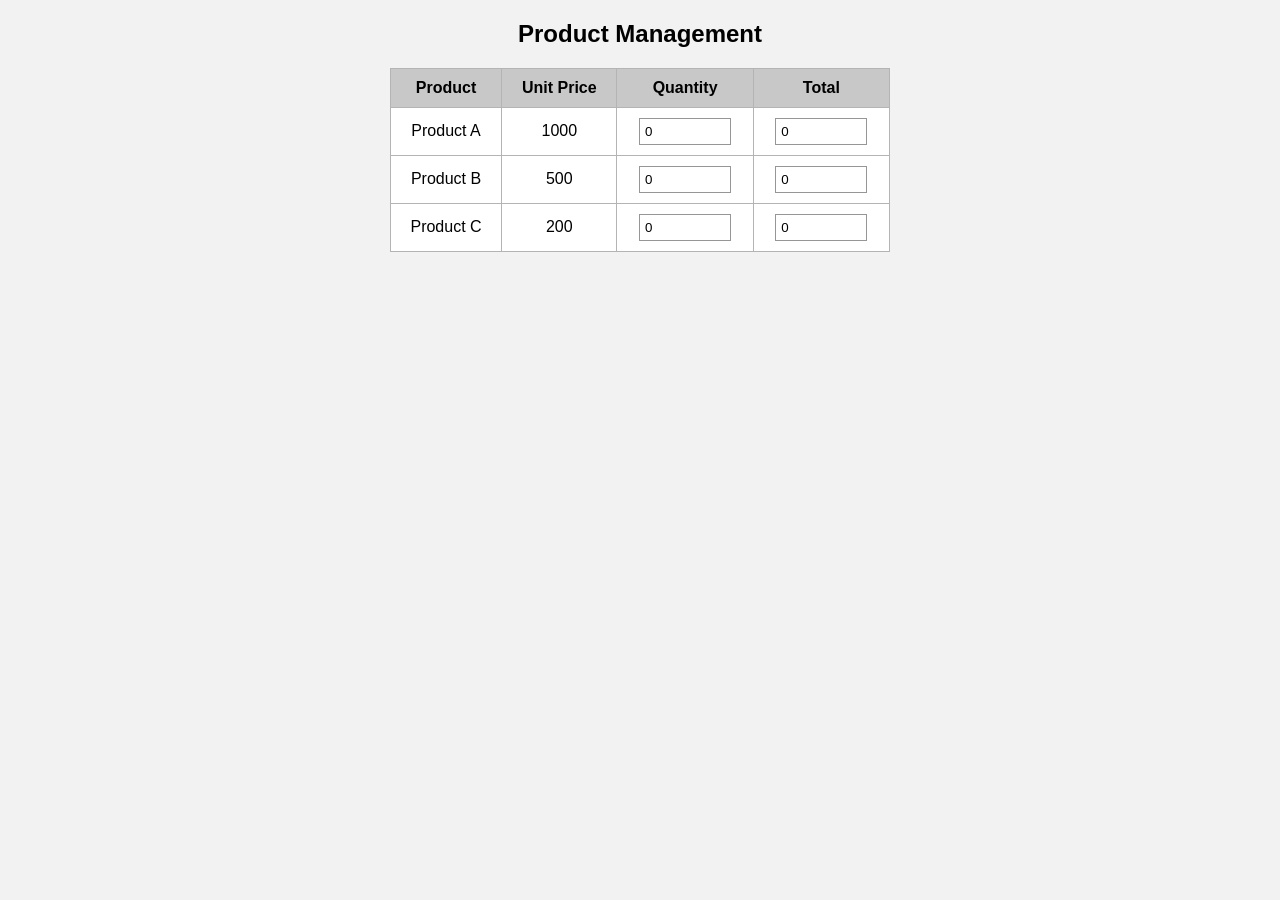
<file: Lab-7 [Final Lab Task]/index.html>
<!DOCTYPE html>
<html>

<head>
<title>Product Management</title>
<link rel="stylesheet" href="style.css">
</head>

<body>

<h2>Product Management</h2>

<table>
<tr>
<th>Product</th>
<th>Unit Price</th>
<th>Quantity</th>
<th>Total</th>
</tr>

<tr>
<td>Product A</td>
<td>1000</td>
<td><input type="number" class="qty" data-price="1000" value="0" min="0"></td>
<td><input type="text" class="total" readonly value="0"></td>
</tr>

<tr>
<td>Product B</td>
<td>500</td>
<td><input type="number" class="qty" data-price="500" value="0" min="0"></td>
<td><input type="text" class="total" readonly value="0"></td>
</tr>

<tr>
<td>Product C</td>
<td>200</td>
<td><input type="number" class="qty" data-price="200" value="0" min="0"></td>
<td><input type="text" class="total" readonly value="0"></td>
</tr>

</table>

<script src="script.js"></script>

</body>
</html>
</file>
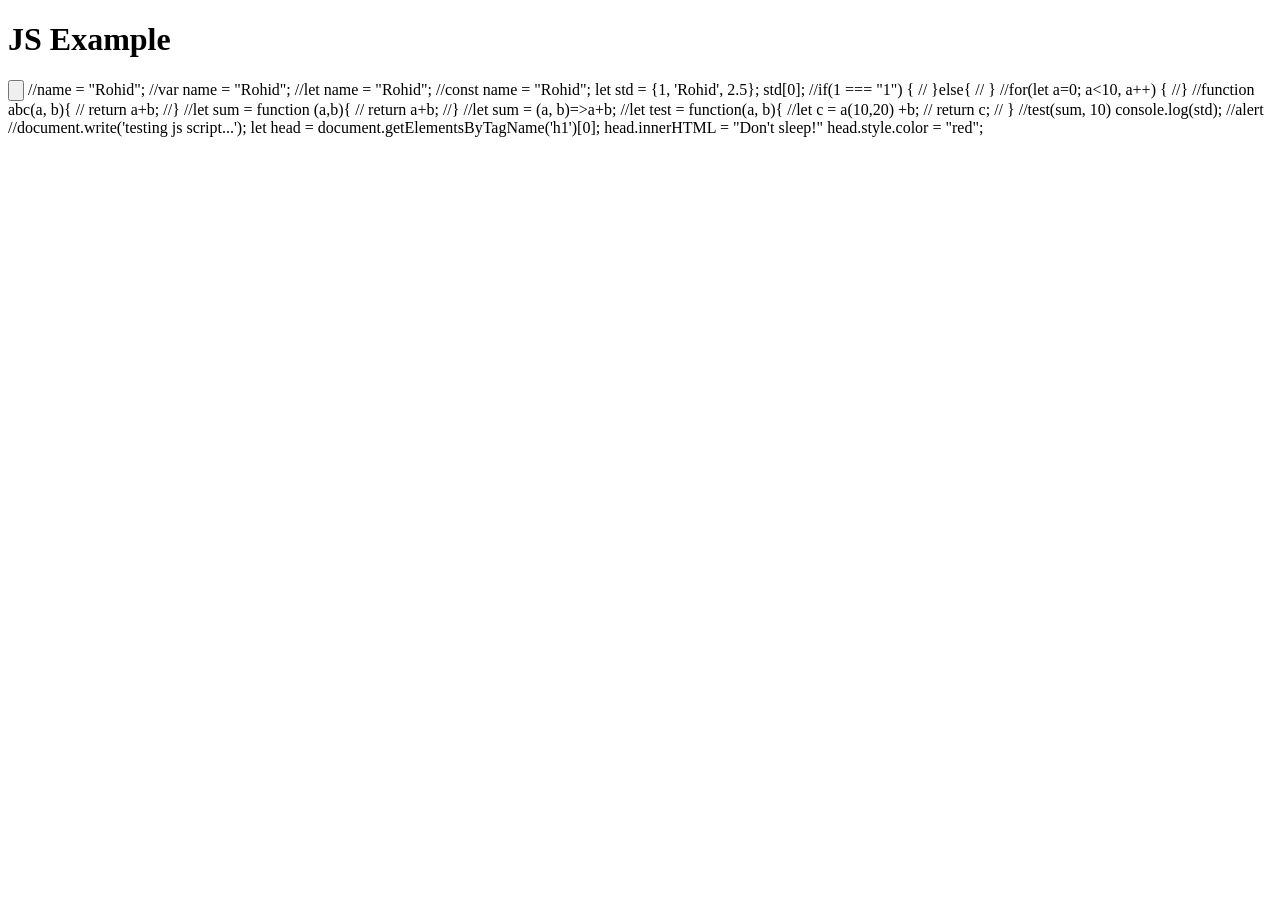
<file: Lab-03/test.html>
<!DOCTYPE html>
<html lang="en">
<head>
    <title>JS Example</title>
</head>
<body>
      <h1>JS Example</h1>
      <input type = "button" name ="change"


      <script>
          //name = "Rohid";
          //var name = "Rohid";
          //let name = "Rohid";
          //const name = "Rohid";

          let std = {1, 'Rohid', 2.5};
          std[0];

          //if(1 === "1") {

         // }else{

         // }

         
         //for(let a=0; a<10, a++) {

         //}

         //function abc(a, b){
           // return a+b;
         //}

         //let sum = function (a,b){
           // return a+b;
         //}

         //let sum = (a, b)=>a+b;

         //let test = function(a, b){
            //let c = a(10,20) +b;
          //  return c;

        // }
         //test(sum, 10)

         console.log(std);
         //alert
         //document.write('testing js script...');
        let head = document.getElementsByTagName('h1')[0];
        head.innerHTML = "Don't sleep!"
        head.style.color = "red";


      </script>
</body>
</html>
</file>
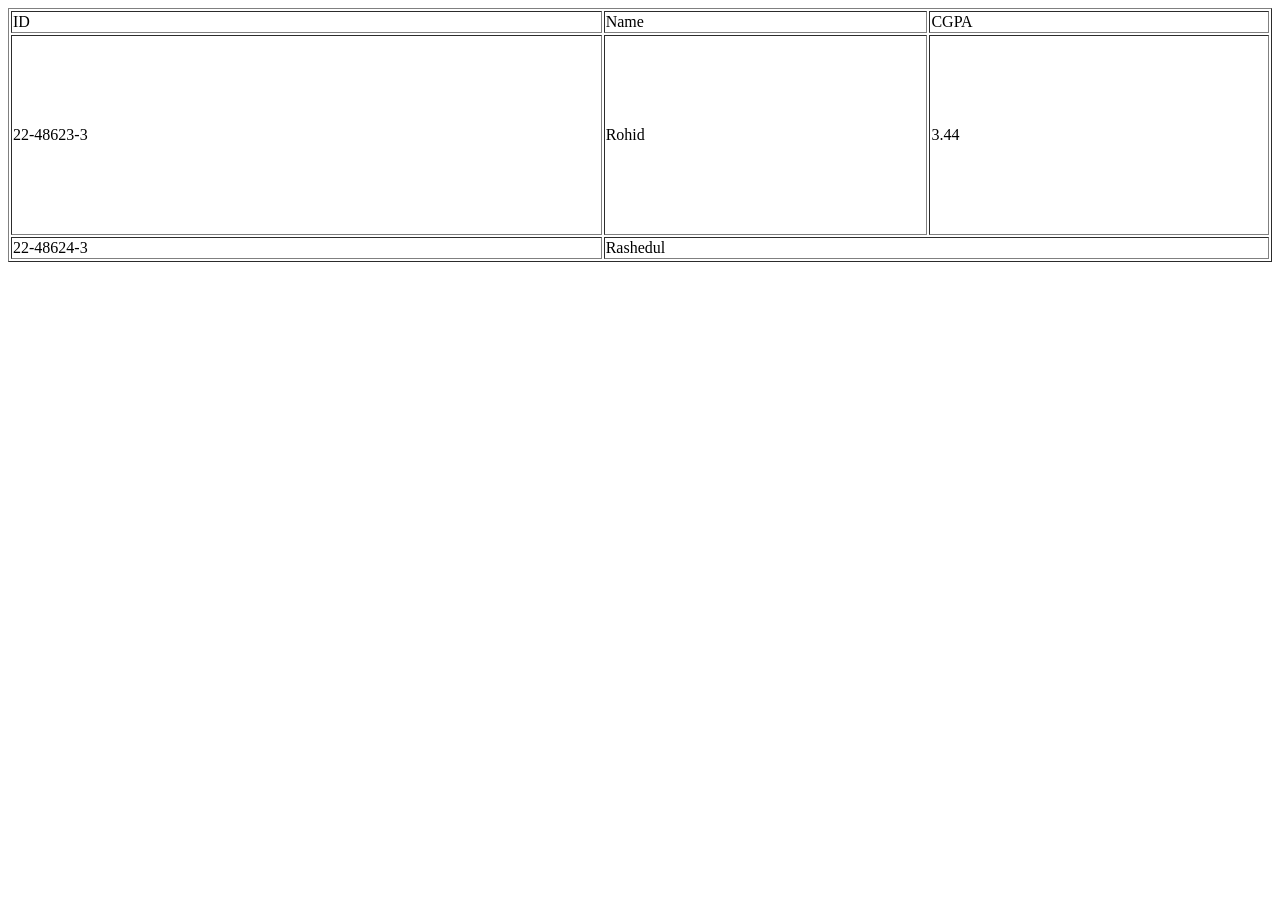
<file: Lab-2/abc.html>
<!DOCTYPE html>
<html lang="en">
<head>
    <meta charset="UTF-8">
    <meta name="viewport" content="width=<device-width>, initial-scale=1.0">
    <title>Table</title>
</head>
<body>

    <table border="1" width="100%"
       <tr>
        <td>ID</td>
        <td>Name</td>
        <td>CGPA</td>
       </tr>

       <tr height="200px">
        <td>22-48623-3</td>
        <td>Rohid</td>
        <td>3.44</td>
       </tr>

       <tr>
        <td>22-48624-3</td>
        <td colspan="2">Rashedul</td>
        
       </tr>

    </table>
    
</body>
</html>
</file>
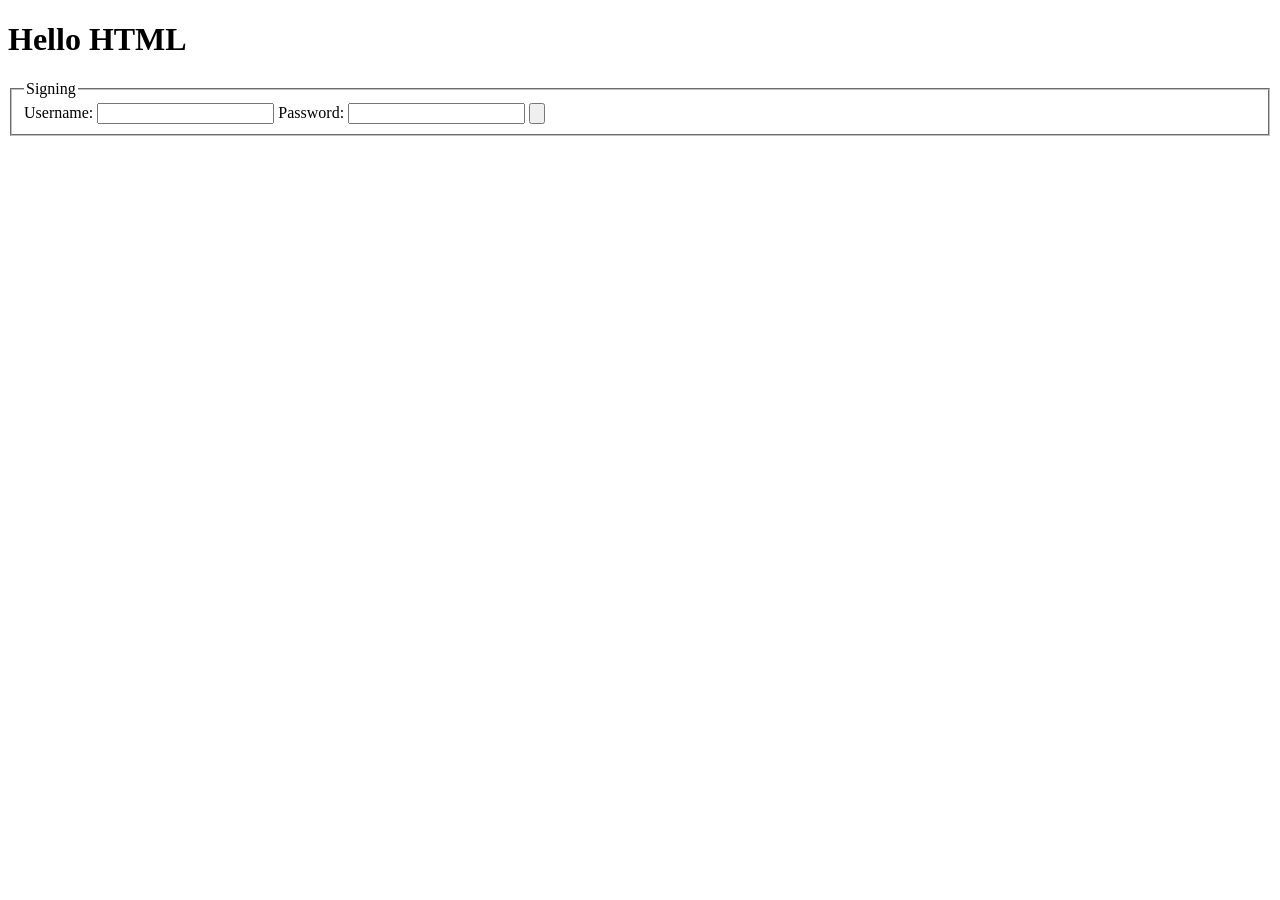
<file: Lab-2/test.html>
<!DOCTYPE html>
<html lang="en">
<head>
    <meta charset="UTF-8">
    <meta name="viewport" content="width=device-width, initial-scale=1.0">
    <title>Test HTML</title>
</head>
<body>
    <h1>Hello HTML</h1>
    <form>
        <fieldset>
            <legend>Signing</legend>
            Username: <input type="text" name="" value=""/>
            Password: <input type="text" name="" value=""/>
                      <input type="button" name="" value=""/>
        </fieldset>
    </form>
</body>
</html>
</file>
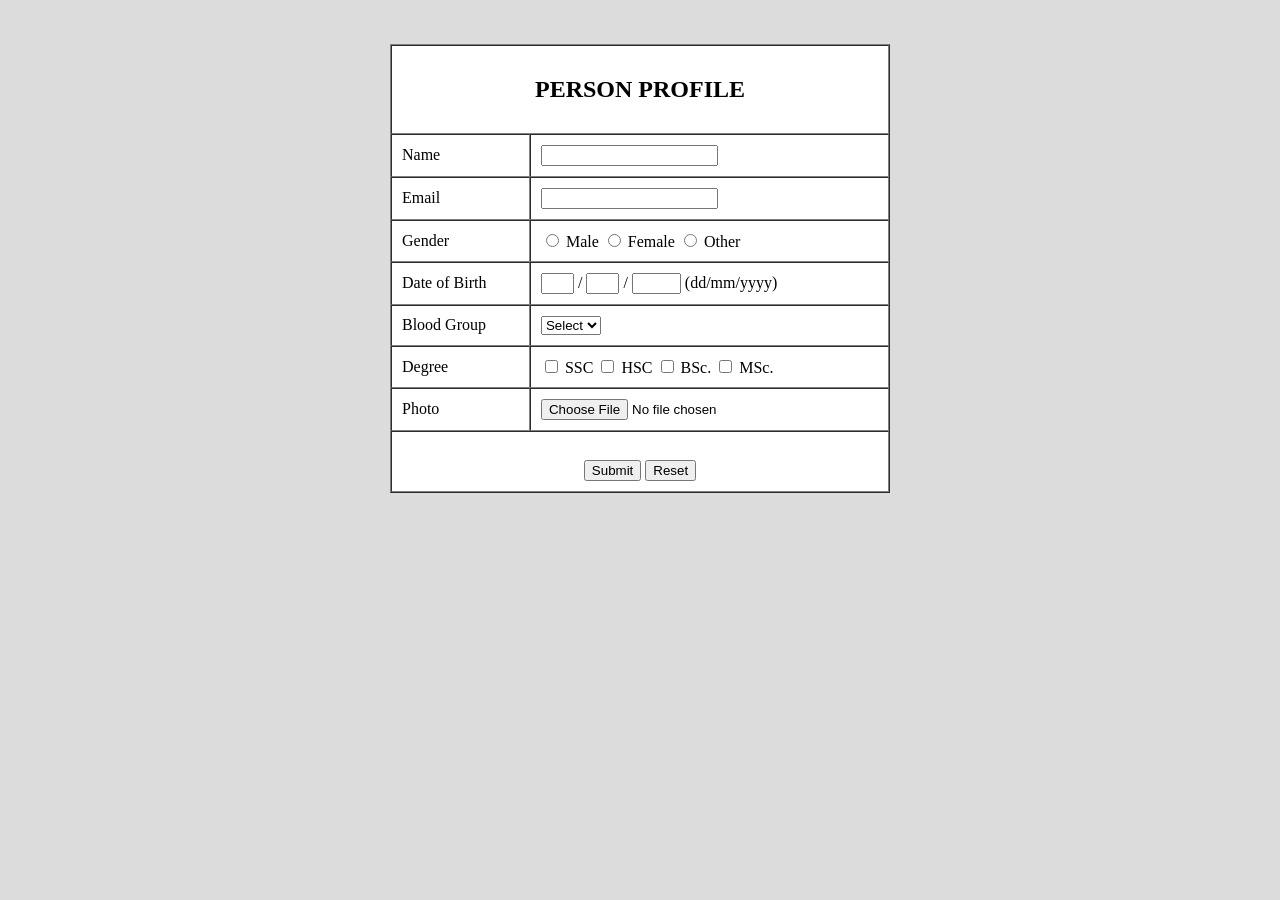
<file: Lab-4 [HTML-FORM][JS]/assignment.html>
<!DOCTYPE html>
<html>
<head>
    <title>Person Profile</title>

    <script>
        function validate() {

            // Name
            var name = document.getElementById("name").value;
            var namePattern = /^[A-Za-z][A-Za-z .-]* [A-Za-z .-]+$/;

            if (name == "") {
                alert("Name cannot be empty");
                return false;
            }
            if (!namePattern.test(name)) {
                alert("Invalid Name");
                return false;
            }

            // Email
            var email = document.getElementById("email").value;
            var emailPattern = /^[^ ]+@[^ ]+\.[a-z]{2,3}$/;

            if (email == "") {
                alert("Email cannot be empty");
                return false;
            }
            if (!emailPattern.test(email)) {
                alert("Invalid Email");
                return false;
            }

            // Gender
            var gender = document.getElementsByName("gender");
            var genderSelected = false;
            for (var i = 0; i < gender.length; i++) {
                if (gender[i].checked) {
                    genderSelected = true;
                }
            }
            if (!genderSelected) {
                alert("Select Gender");
                return false;
            }

            // Date of Birth
            var day = document.getElementById("day").value;
            var month = document.getElementById("month").value;
            var year = document.getElementById("year").value;

            if (day == "" || month == "" || year == "") {
                alert("Date cannot be empty");
                return false;
            }

            if (day < 1 || day > 31 || month < 1 || month > 12 || year < 1900 || year > 2016) {
                alert("Invalid Date");
                return false;
            }

            // Degree
            var degree = document.getElementsByName("degree");
            var degreeSelected = false;
            for (var i = 0; i < degree.length; i++) {
                if (degree[i].checked) {
                    degreeSelected = true;
                }
            }
            if (!degreeSelected) {
                alert("Select at least one Degree");
                return false;
            }

            // Blood Group
            var blood = document.getElementById("blood").value;
            if (blood == "") {
                alert("Select Blood Group");
                return false;
            }

            // Photo
            var photo = document.getElementById("photo").value;
            if (photo == "") {
                alert("Photo cannot be empty");
                return false;
            }

            return true;
        }
    </script>

</head>

<body style="background-color:#dcdcdc;">

<br><br>

<center>
<table border="1" width="500" cellpadding="10" cellspacing="0" bgcolor="white">

    <tr>
        <th colspan="2"><h2>PERSON PROFILE</h2></th>
    </tr>

    <tr>
        <td>Name</td>
        <td><input type="text" id="name"></td>
    </tr>

    <tr>
        <td>Email</td>
        <td><input type="text" id="email"></td>
    </tr>

    <tr>
        <td>Gender</td>
        <td>
            <input type="radio" name="gender"> Male
            <input type="radio" name="gender"> Female
            <input type="radio" name="gender"> Other
        </td>
    </tr>

    <tr>
        <td>Date of Birth</td>
        <td>
            <input type="text" id="day" size="2"> /
            <input type="text" id="month" size="2"> /
            <input type="text" id="year" size="4">
            (dd/mm/yyyy)
        </td>
    </tr>

    <tr>
        <td>Blood Group</td>
        <td>
            <select id="blood">
                <option value="">Select</option>
                <option>A+</option>
                <option>B+</option>
                <option>O+</option>
                <option>AB+</option>
            </select>
        </td>
    </tr>

    <tr>
        <td>Degree</td>
        <td>
            <input type="checkbox" name="degree"> SSC
            <input type="checkbox" name="degree"> HSC
            <input type="checkbox" name="degree"> BSc.
            <input type="checkbox" name="degree"> MSc.
        </td>
    </tr>

    <tr>
        <td>Photo</td>
        <td><input type="file" id="photo"></td>
    </tr>

    <tr>
        <td colspan="2" align="center">
            <br>
            <input type="submit" value="Submit" onclick="return validate()">
            <input type="reset" value="Reset">
        </td>
    </tr>

</table>
</center>

</body>
</html>
</file>
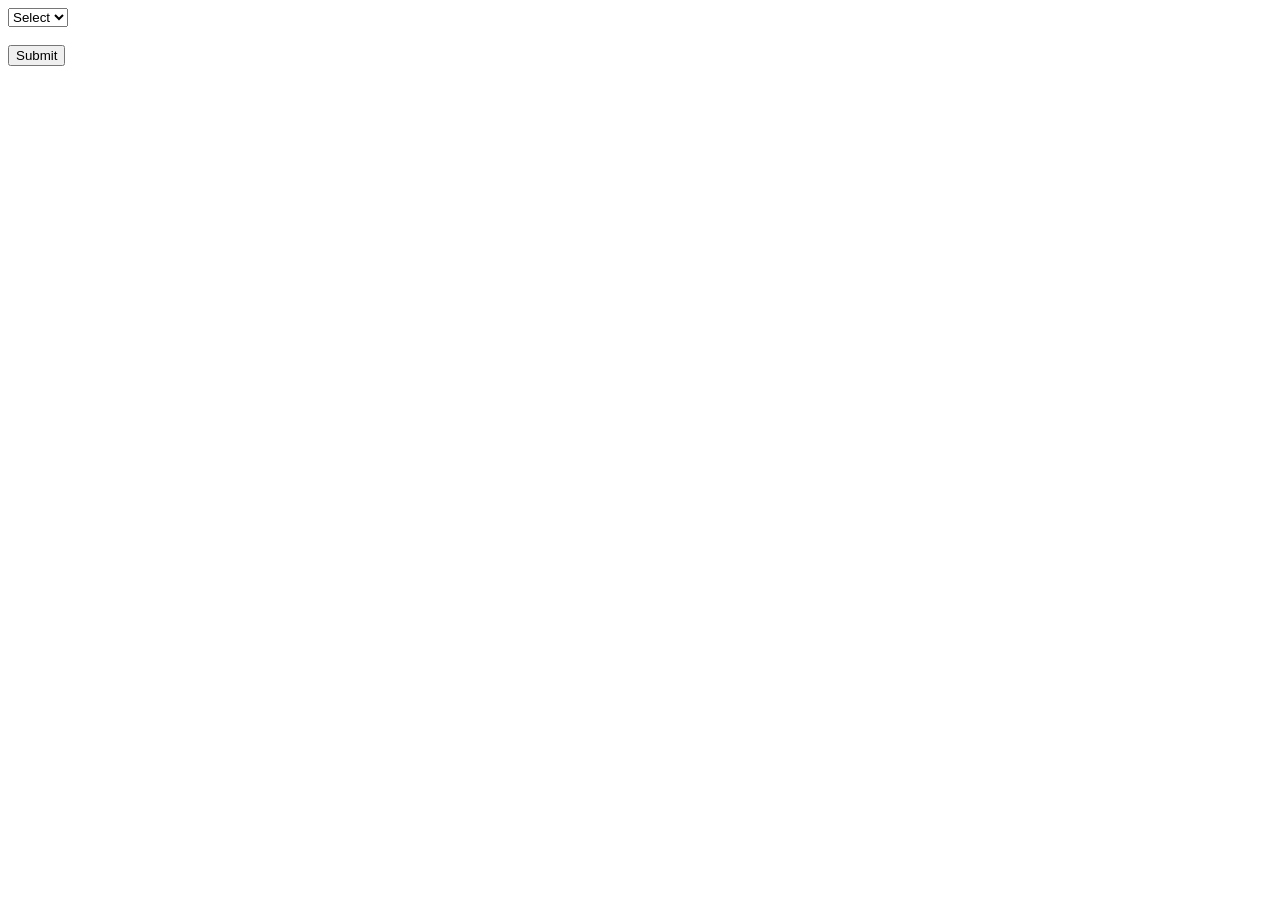
<file: Lab-4 [HTML-FORM][JS]/bloodgroup.html>
<!DOCTYPE html>
<html lang="en">
<head>
    <title>Blood Group Validation</title>
<script>
function validateBlood() {
    var blood = document.getElementById("blood").value;
    if (blood == "") {
        alert("Select blood group");
        return false;
    }
    return true;
}
</script>
</head>
<body>
    
<form onsubmit="return validateBlood()">
<select id="blood">
<option value="">Select</option>
<option>A+</option>
<option>A-</option>
<option>B+</option>
<option>B-</option>
<option>O+</option>
<option>O-</option>
</select>
<br><br>
<input type="submit" value="Submit">
</form>
    
</body>
</html>
</file>
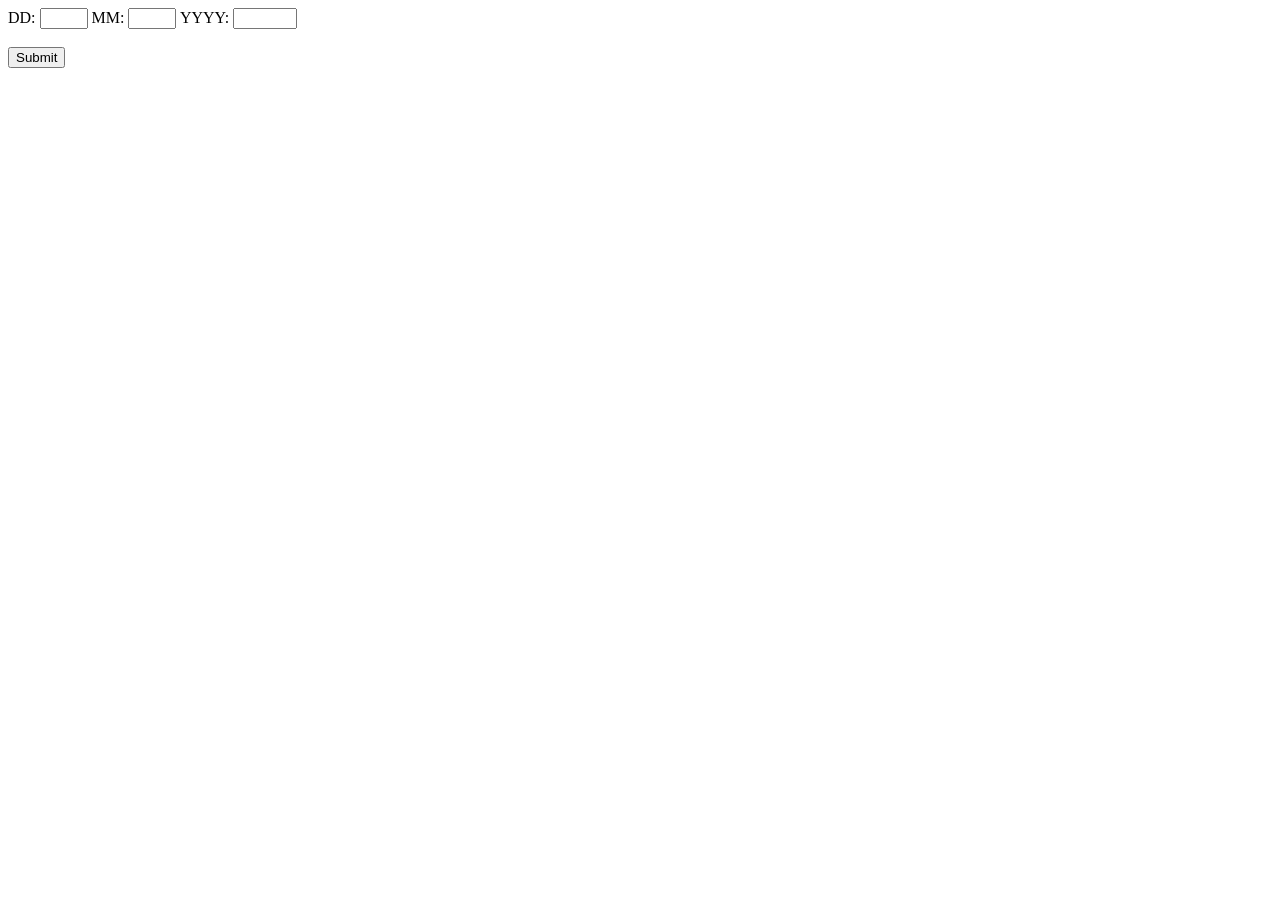
<file: Lab-4 [HTML-FORM][JS]/dob.html>
<!DOCTYPE html>
<html lang="en">
<head>
    <title>DOB Validation</title>
<script>
function validate_DOB() {
    var dd = document.getElementById("dd").value;
    var mm = document.getElementById("mm").value;
    var yyyy = document.getElementById("yyyy").value;

    if (dd=="" || mm=="" || yyyy=="") {
        alert("Fields cannot be empty");
        return false;
    }

    if (dd < 1 || dd > 31) {
        alert("Invalid Day");
        return false;
    }

    if (mm < 1 || mm > 12) {
        alert("Invalid Month");
        return false;
    }

    if (yyyy < 1900 || yyyy > 2016) {
        alert("Invalid Year");
        return false;
    }

    return true;
}
</script>
</head>
<body>

<form onsubmit="return validateDOB()">
DD: <input type="number" id="dd" min="1" max="31">
MM: <input type="number" id="mm" min="1" max="12">
YYYY: <input type="number" id="yyyy" min="1900" max="2016">
<br><br>
<input type="submit" value="Submit">
</form>

</body>
</html>
</file>
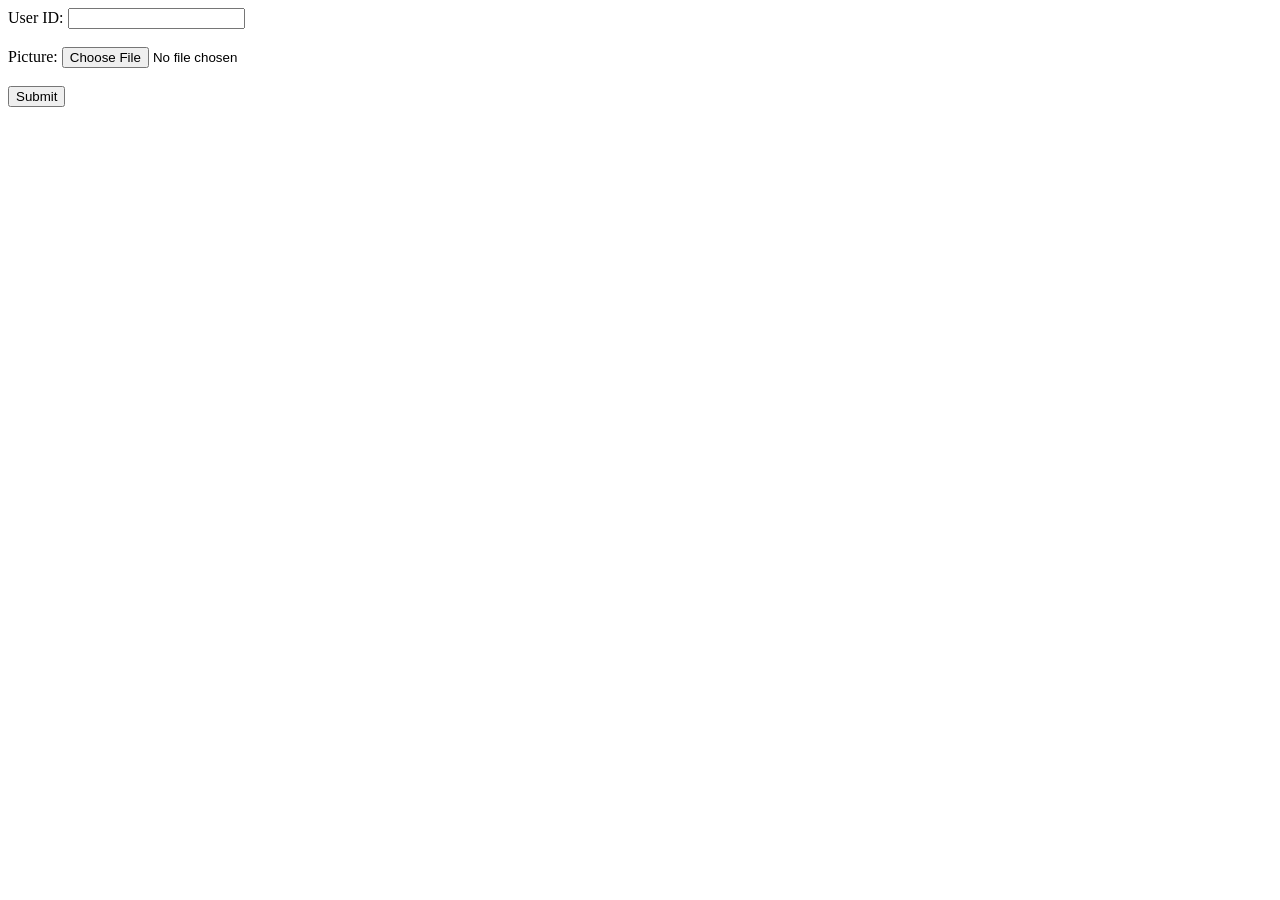
<file: Lab-4 [HTML-FORM][JS]/profile.html>
<!DOCTYPE html>
<html lang="en">
<head>
    <title>New Profile Validation</title>
<script>
function validate_Profile() {
    var id = document.getElementById("userid").value;
    var pic = document.getElementById("picture").value;

    if (id == "" || id <= 0) {
        alert("User ID must be positive number");
        return false;
    }

    if (pic == "") {
        alert("Picture must be selected");
        return false;
    }

    return true;
}
</script>
</head>
<body>

<form onsubmit="return validate_Profile()">
User ID: <input type="number" id="userid"><br><br>
Picture: <input type="file" id="picture"><br><br>
<input type="submit" value="Submit">
</form>
    
</body>
</html>
</file>
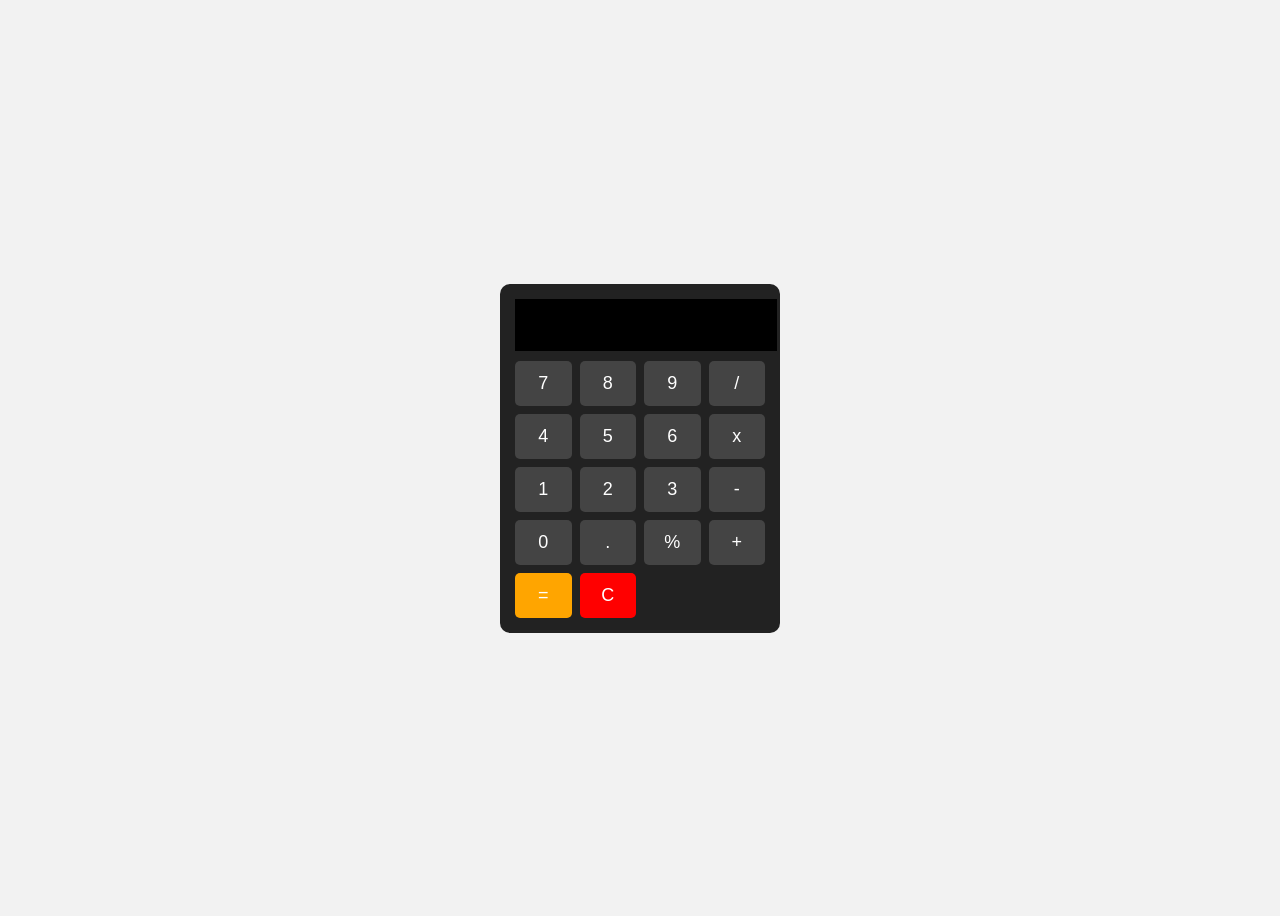
<file: Lab-5 [JavaScript Calculator Task]/Calculator.html>
<!DOCTYPE html>
<html>

<head>
<title>Calculator</title>

<style>
body{
    background: rgb(242,242,242);
    font-family: Arial;
    display:flex;
    justify-content:center;
    align-items:center;
    height:100vh;
}

.calculator{
    width:250px;
    background: rgb(34,34,34);
    padding:15px;
    border-radius:10px;
}

#display{
    width:100%;
    height:50px;
    font-size:22px;
    margin-bottom:10px;
    text-align:right;
    padding-right:10px;
    border:none;
    background: rgb(0,0,0);
    color: rgb(255,255,255);
}

.buttons{
    display:grid;
    grid-template-columns:repeat(4,1fr);
    gap:8px;
}

button{
    height:45px;
    font-size:18px;
    border:none;
    background: rgb(68,68,68);
    color: rgb(255,255,255);
    border-radius:5px;
    cursor:pointer;
}

button:hover{
    background: rgb(102,102,102);
}

.equal{
    background: rgb(255,165,0);
}

.clear{
    background: rgb(255,0,0);
}
</style>


<script>

function appendValue(value){
    document.getElementById("display").value += value;
}

function calculate(){
    let result = eval(document.getElementById("display").value);
    document.getElementById("display").value = result;
}

function clearDisplay(){
    document.getElementById("display").value = "";
}

function percentage(){
    let value = document.getElementById("display").value;
    document.getElementById("display").value = value / 100;
}

</script>

</head>


<body>

<div class="calculator">

<input type="text" id="display" disabled>

<div class="buttons">

<button onclick="appendValue('7')">7</button>
<button onclick="appendValue('8')">8</button>
<button onclick="appendValue('9')">9</button>
<button onclick="appendValue('/')">/</button>

<button onclick="appendValue('4')">4</button>
<button onclick="appendValue('5')">5</button>
<button onclick="appendValue('6')">6</button>
<button onclick="appendValue('*')">x</button>

<button onclick="appendValue('1')">1</button>
<button onclick="appendValue('2')">2</button>
<button onclick="appendValue('3')">3</button>
<button onclick="appendValue('-')">-</button>

<button onclick="appendValue('0')">0</button>
<button onclick="appendValue('.')">.</button>
<button onclick="percentage()">%</button>
<button onclick="appendValue('+')">+</button>

<button class="equal" onclick="calculate()">=</button>
<button class="clear" onclick="clearDisplay()">C</button>

</div>

</div>

</body>
</html>
</file>
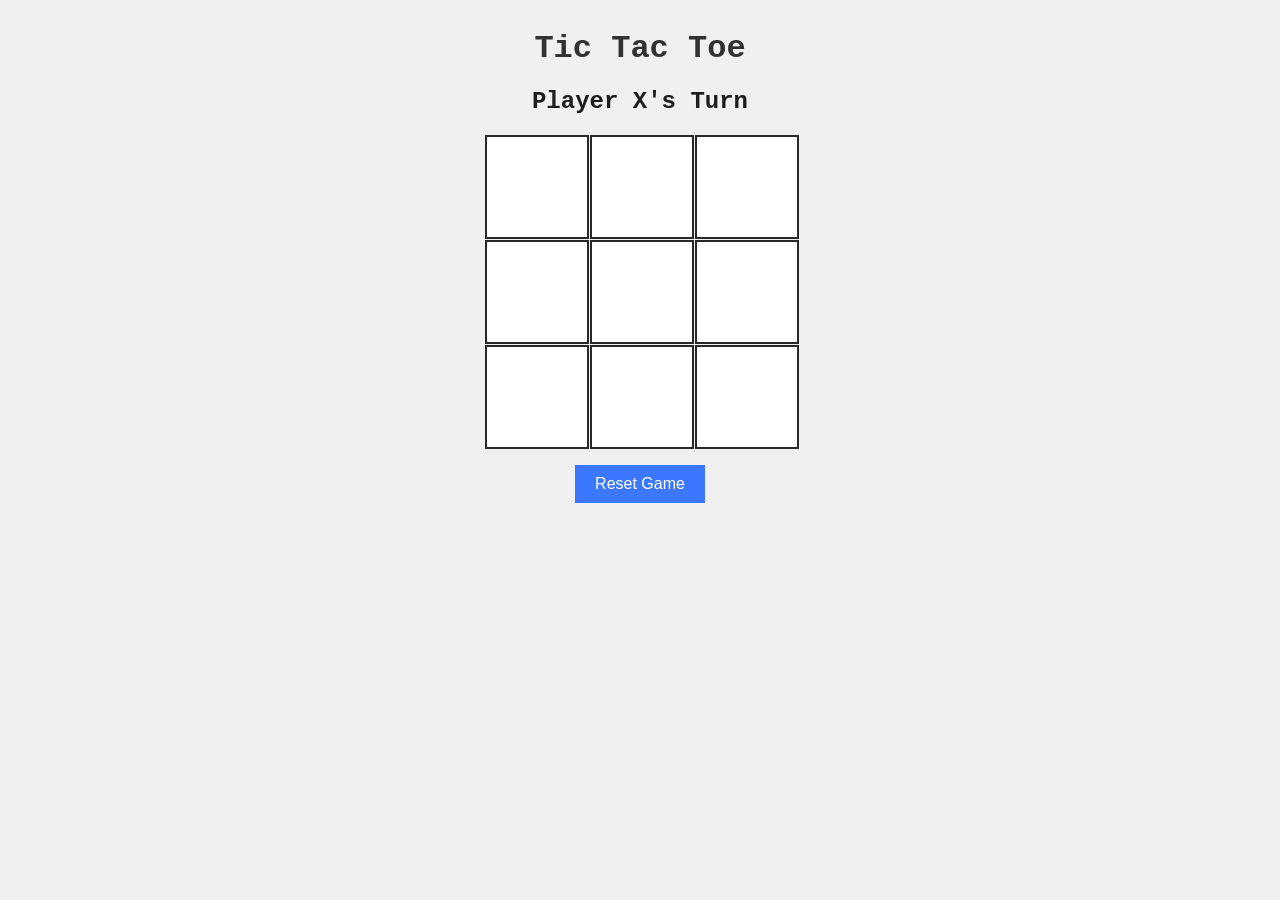
<file: Lab-6 [Tic-Tac-Toe]/Tic-Tac-Toe-Game.html>
<!DOCTYPE html>
<html>

<head>
<title>Tic Tac Toe</title>

<style>

body{
    font-family: 'Courier New', Courier, monospace;
    text-align:center;
    background: rgb(240,240,240);
}

h1{
    margin-top:30px;
    color: rgb(50,50,50);
}

#status{
    margin:20px;
    color: rgb(30,30,30);
}

#board{
    display:grid;
    grid-template-columns:repeat(3,100px);
    grid-template-rows:repeat(3,100px);
    gap:5px;
    justify-content:center;
}

.cell{
    width:100px;
    height:100px;
    background: rgb(255,255,255);
    border:2px solid rgb(40,40,40);
    font-size:40px;
    display:flex;
    justify-content:center;
    align-items:center;
    cursor:pointer;
}

.cell:hover{
    background: rgb(220,220,220);
}

.winner{
    background: rgb(150,255,150);
}

button{
    margin-top:20px;
    padding:10px 20px;
    font-size:16px;
    border:none;
    background: rgb(60,120,255);
    color: rgb(255,255,255);
    cursor:pointer;
}

button:hover{
    background: rgb(40,100,220);
}

</style>
</head>

<body>

<h1>Tic Tac Toe</h1>

<h2 id="status">Player X's Turn</h2>

<div id="board">

<div class="cell"></div>
<div class="cell"></div>
<div class="cell"></div>

<div class="cell"></div>
<div class="cell"></div>
<div class="cell"></div>

<div class="cell"></div>
<div class="cell"></div>
<div class="cell"></div>

</div>

<button id="reset">Reset Game</button>


<script>

const cells = document.querySelectorAll(".cell")
const statusText = document.getElementById("status")
const resetBtn = document.getElementById("reset")

let currentPlayer = "X"
let board = ["","","","","","","","",""]
let gameActive = true

const winConditions = [
[0,1,2],
[3,4,5],
[6,7,8],
[0,3,6],
[1,4,7],
[2,5,8],
[0,4,8],
[2,4,6]
]

cells.forEach((cell,index)=>{
    cell.addEventListener("click",()=>cellClick(index))
})

resetBtn.addEventListener("click",resetGame)

function cellClick(index){

    if(board[index] !== "" || !gameActive){
        return
    }

    board[index] = currentPlayer
    cells[index].textContent = currentPlayer

    checkWinner()

    if(gameActive){
        currentPlayer = currentPlayer === "X" ? "O" : "X"
        statusText.textContent = "Player " + currentPlayer + "'s Turn"
    }
}

function checkWinner(){

    for(let i=0;i<winConditions.length;i++){

        const [a,b,c] = winConditions[i]

        if(board[a] && board[a] === board[b] && board[a] === board[c]){

            gameActive = false
            statusText.textContent = "Player " + board[a] + " Wins!"

            cells[a].classList.add("winner")
            cells[b].classList.add("winner")
            cells[c].classList.add("winner")

            return
        }
    }

    if(!board.includes("")){
        statusText.textContent = "It's a Draw!"
        gameActive = false
    }
}

function resetGame(){

    board = ["","","","","","","","",""]
    currentPlayer = "X"
    gameActive = true

    statusText.textContent = "Player X's Turn"

    cells.forEach(cell=>{
        cell.textContent=""
        cell.classList.remove("winner")
    })
}

</script>

</body>
</html>
</file>
<file: Lab-7 [Final Lab Task]/style.css>
body{
font-family: Arial;
background: rgb(242, 242, 242);
text-align: center;
}

table{
margin: auto;
background: rgb(255, 255, 255);
border-collapse: collapse;
width: 500px;
}

th{
background: rgb(200, 200, 200);
}

th, td{
border: 1px solid rgb(180, 180, 180);
padding: 10px;
}

input{
width: 80px;
padding: 5px;
border: 1px solid rgb(150,150,150);
}
</file>
